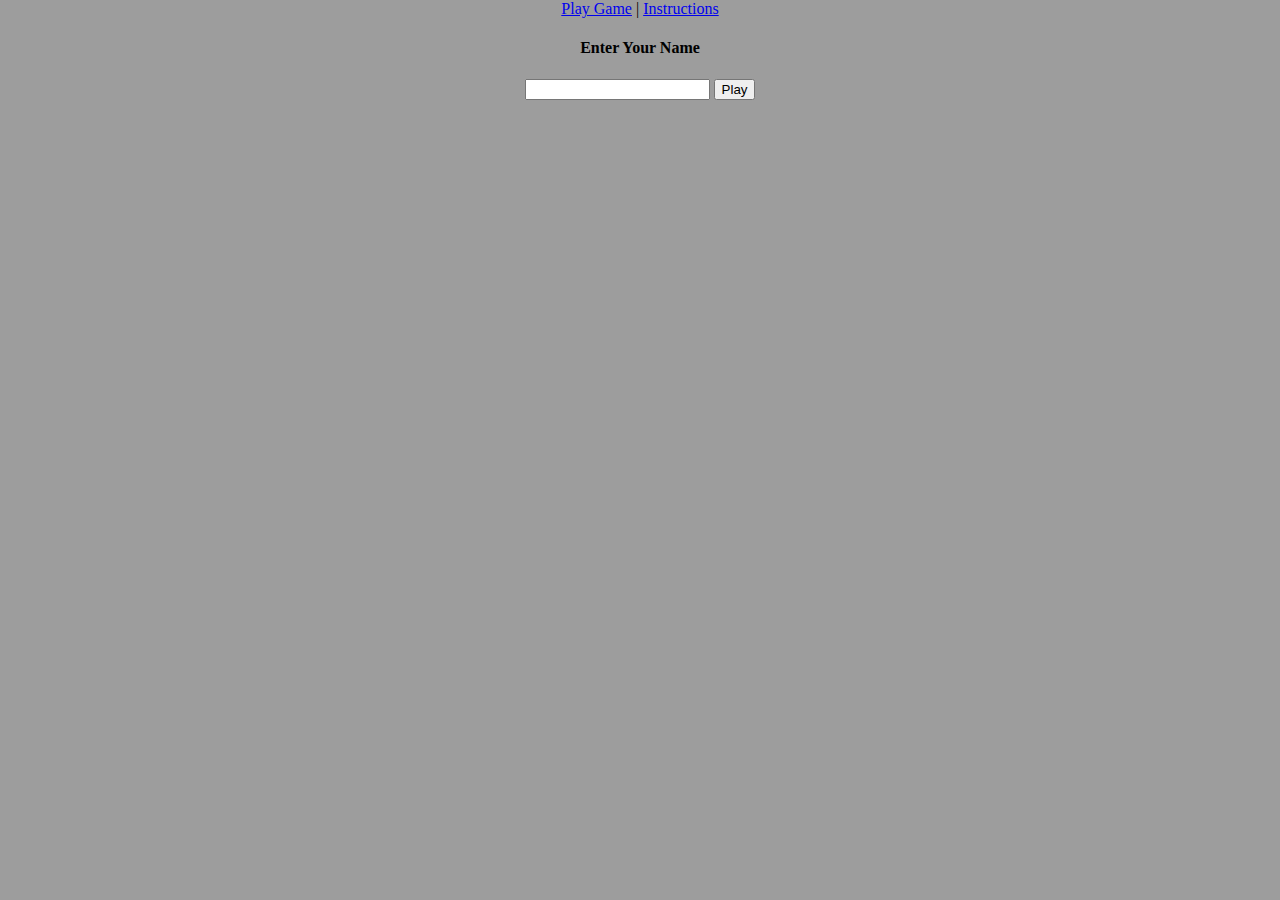
<file: src/index.html>
<!doctype html>
<html>
	<head>
		<link rel="stylesheet" type="text/css" href="content/css/main.css" />
		<script src="content/scripts/angular-1.1.15.min.js"></script>
		<script src="content/scripts/jquery-1.9.1.min.js"></script>
		<script src="content/scripts/instructionsController.js"></script>
		<script src="content/scripts/gameController.js"></script>
		<script src="content/scripts/playerService.js"></script>
		<script src="content/scripts/cardService.js"></script>
		<script src="content/scripts/boardDirective.js"></script>
		<script src="content/scripts/main.js"></script>
	</head>
	<body ng-app="towerFight">
		<div class="menu">
			<ul>
				<li><a id="playMenuOption" href="#/">Play Game</a></li>
				<li> | </li>
				<li><a id="instructionsMenuOption" href="#/instructions">Instructions</a></li>
			</ul>
		</div>
		<div class="content">
			<div class="page" ng-view>
			</div>
		</div>
	</body>
</html>
</file>
<file: src/content/css/main.css>
html, body {
	background-color: #9D9D9D;
	padding: 0;
	margin: 0 auto;
	width: 95%;
	height: 95%;
}

.content, .page {
	width: 100%;
	height: 100%;
}

hr {
	border-color: black;
}

.page {
	margin-top: 20px;
}

/* Menu CSS */
.menu {
	text-align: center;
}
.menu ul {
	list-style-type: none;
	margin: 0;
	padding: 0;
}
.menu li {
	display: inline;
}

.center {
	margin: 0 auto;
	width: 20%;
}

.outlined {
	border-style: solid; 
	border-width: thin;
}

.fillSpace {
	width: 100%;
	height: 100%;
}

.gameBoard {
	text-align: center;
}

.playerBoard {
	width: 100%;
	height: 50%;
	text-align: center;
	position: relative;
}

.cardRowWrapper {
	position: absolute;
	bottom: 0;
	height: 40%;
	width: 100%;
}

.card {
	position: relative;
	height: 100%;
	width: 20%;
	float: left;
	-moz-box-sizing: border-box;
    -webkit-box-sizing: border-box;
    -ms-box-sizing: border-box;
    box-sizing: border-box;
}

.playableCard {
	cursor: pointer;
}
.playableCard:hover {
	background-color: #ADADAD;
}

.winnerDiv {
	text-align: center;
}

.cost {
	position: absolute;
	bottom: 0;
	width: 100%;
}


.show {
	display: block;
}

.hide {
	display: none;
}

.previousCard {
	position: absolute;
	float: right;
	margin-top: 10px;
	margin-left: 10px;
	height: 50%;
}

.activePlayer {
	color: #8E1919;
}
</file>
